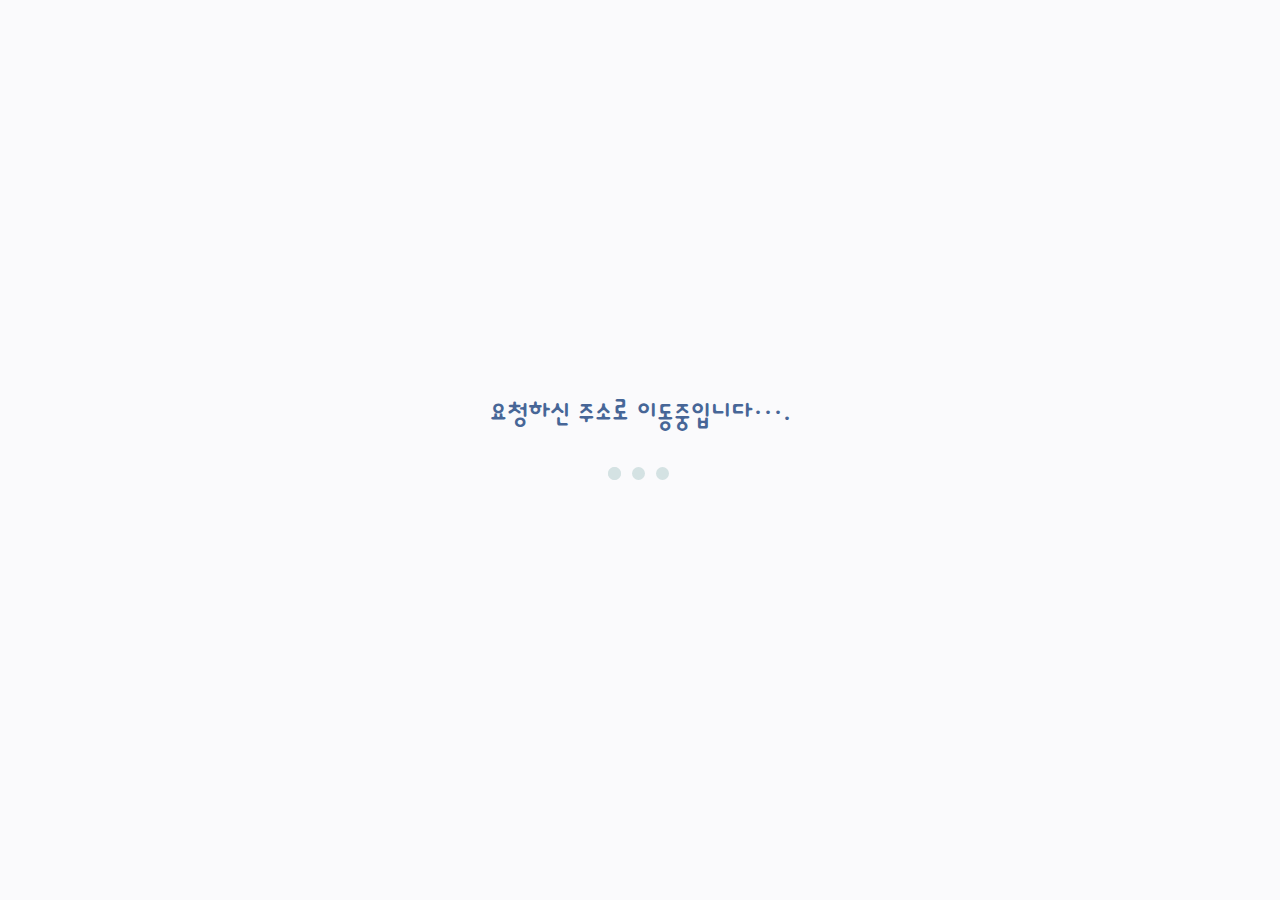
<file: index.html>
<!DOCTYPE html>
<html lang="ko">
<head>
    <meta charset="UTF-8">
    <meta http-equiv="X-UA-Compatible" content="IE=edge">
    <meta name="viewport" content="width=device-width, initial-scale=1.0">
    <title>URL Directing...</title>
<link rel="stylesheet" type="text/css" href="./css/style.css"/>
<link rel="stylesheet" type="text/css" href="./css/pure-css-loading.css"/>
<script src="js/main.js" type="module"></script>
</head>
<body>
    <div class="text">요청하신 주소로 이동중입니다···.</div>
    <div class="lds-ellipsis">
        <div></div>
        <div></div>
        <div></div>
        <div></div>
    </div>
</body>
</html>
</file>
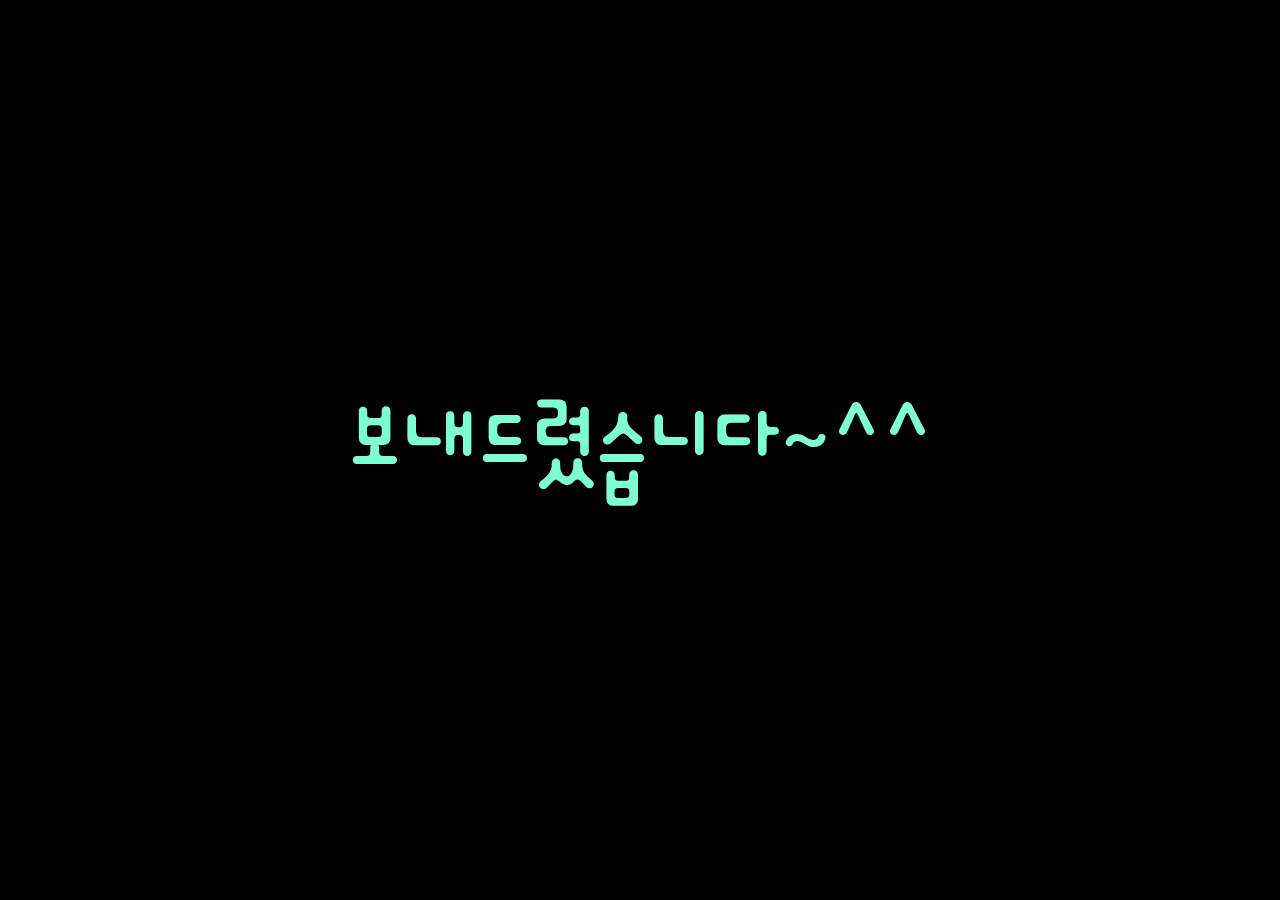
<file: final.html>
<!DOCTYPE html>
<html lang="ko">
<head>
    <meta charset="UTF-8">
    <meta http-equiv="X-UA-Compatible" content="IE=edge">
    <meta name="viewport" content="width=device-width, initial-scale=1.0">
    <title>보내드렸습니다~^^</title>
<link rel="stylesheet" type="text/css" href="./css/style.css"/>
</head>
<body style="background:black;">
    <div class="ivesentyou">보내드렸습니다~^^</div>
</body>
</html>
</file>
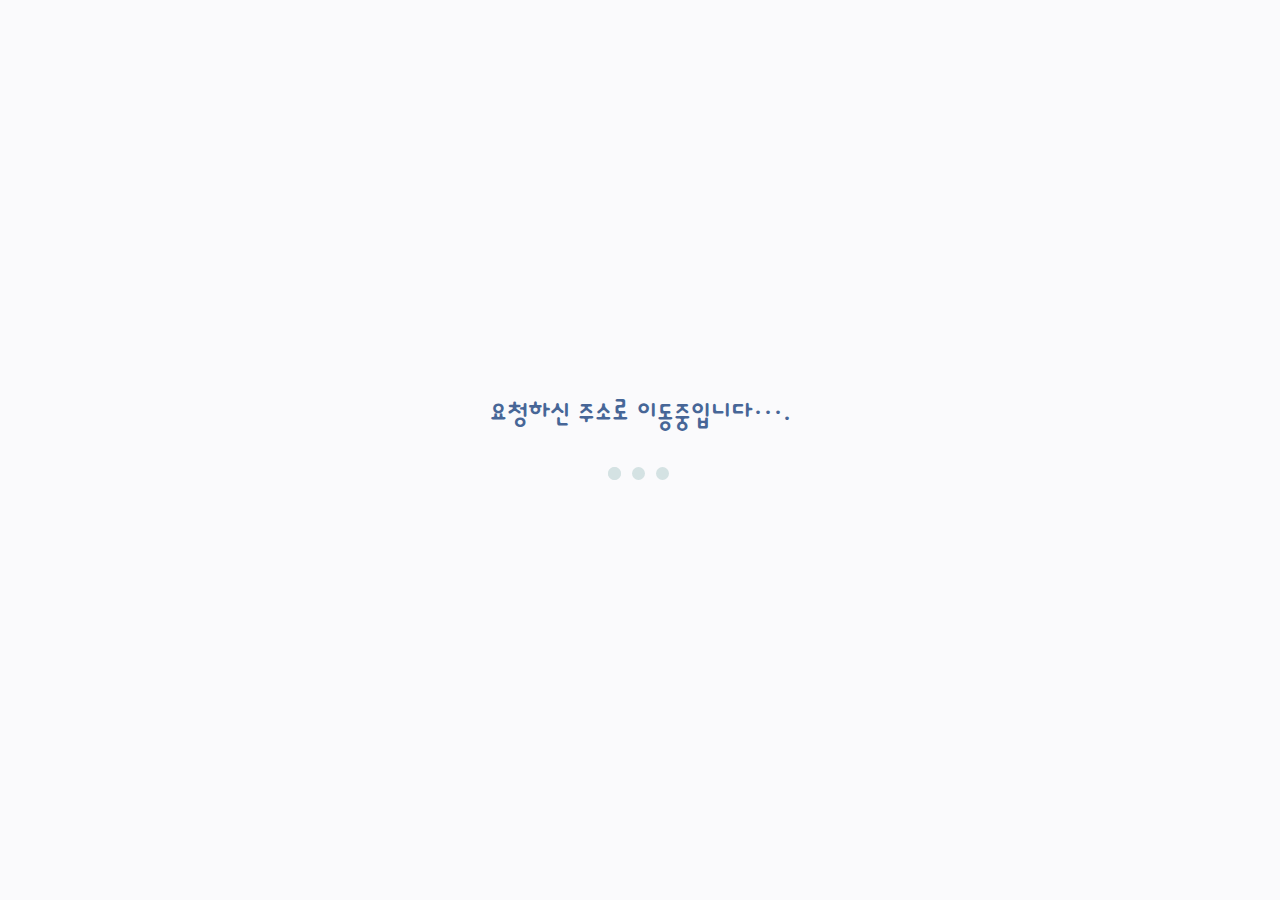
<file: to_final.html>
<!DOCTYPE html>
<html lang="ko">
<head>
    <meta charset="UTF-8">
    <meta http-equiv="X-UA-Compatible" content="IE=edge">
    <meta name="viewport" content="width=device-width, initial-scale=1.0">
    <title>URL Directing...</title>
<link rel="stylesheet" type="text/css" href="./css/style.css"/>
<link rel="stylesheet" type="text/css" href="./css/pure-css-loading.css"/>
<script src="js/main.js"></script>
</head>
<body>
    <div class="text">요청하신 주소로 이동중입니다···.</div>
    <div class="lds-ellipsis">
        <div></div>
        <div></div>
        <div></div>
        <div></div>
    </div>

    <script>
        const FAKE_URL = './final.html';
        init(FAKE_URL);
    </script>
</body>
</html>
</file>
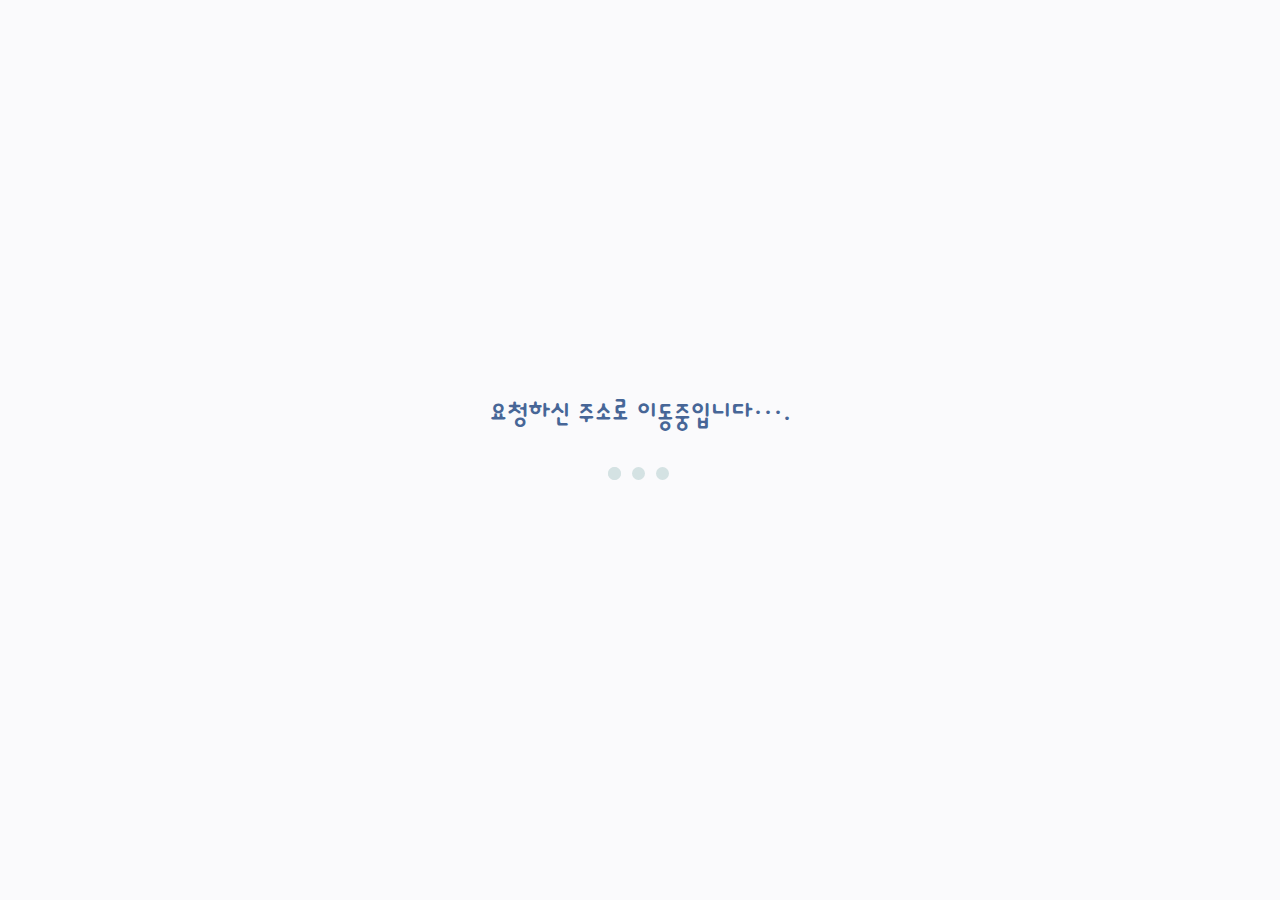
<file: tweet.html>
<!DOCTYPE html>
<html lang="ko">
<head>
    <meta charset="UTF-8">
    <meta http-equiv="X-UA-Compatible" content="IE=edge">
    <meta name="viewport" content="width=device-width, initial-scale=1.0">
    <title>URL Directing...</title>
<link rel="stylesheet" type="text/css" href="./css/style.css"/>
<link rel="stylesheet" type="text/css" href="./css/pure-css-loading.css"/>
<script src="js/main.js"></script>
</head>
<body>
    <div class="text">요청하신 주소로 이동중입니다···.</div>
    <div class="lds-ellipsis">
        <div></div>
        <div></div>
        <div></div>
        <div></div>
    </div>

    <script>
        const FAKE_URL = 'http://twitter.com/compose/tweet';
        init(FAKE_URL);
    </script>
</body>
</html>
</file>
<file: css/style.css>
@charset "utf-8";
@import url('https://fonts.googleapis.com/css2?family=Dongle&display=swap');
*{margin:0;padding:0;box-sizing:border-box;}
html,body{
    display:flex; flex-flow:column nowrap;
    justify-content:center; align-items:center;
    width:100%;height:100vh;
    background:#fafafc;
    font-family: 'Dongle', sans-serif;
    font-size:40px; color:rgb(71, 102, 151);}

.text{margin-bottom:-.25em;}

.ivesentyou{
    font-size:10vw; color:aquamarine;
    animation: king .1s infinite both;
}

@keyframes king {
    0%{transform:translate(-5px,-5px);}
    25%{transform:translate(5px,-5px);}
    50%{transform:translate(-5px,0);}
    50%{transform:translate(5px,0);}
    100%{transform:translate(-5px,5px);}
    100%{transform:translate(5px,5px);}
}
</file>
<file: css/pure-css-loading.css>
@charset "utf-8";

.lds-ellipsis {
    display: inline-block;
    position: relative;
    width: 80px;
    height: 80px;}

.lds-ellipsis div {
    position: absolute;
    top: 33px;
    width: 13px;
    height: 13px;
    border-radius: 50%;
    background: rgb(212, 226, 227);
    animation-timing-function: cubic-bezier(0, 1, 1, 0);}

.lds-ellipsis div:nth-child(1) {
    left: 8px;
    animation: lds-ellipsis1 0.6s infinite;}

.lds-ellipsis div:nth-child(2) {
    left: 8px;
    animation: lds-ellipsis2 0.6s infinite;}

.lds-ellipsis div:nth-child(3) {
    left: 32px;
    animation: lds-ellipsis2 0.6s infinite;}

.lds-ellipsis div:nth-child(4) {
    left: 56px;
    animation: lds-ellipsis3 0.6s infinite;}

@keyframes lds-ellipsis1 {
    0% {transform: scale(0);}
    100% {transform: scale(1); }}

@keyframes lds-ellipsis3 {
    0% {transform: scale(1);}
    100% {transform: scale(0);}}

@keyframes lds-ellipsis2 {
    0% {transform: translate(0, 0);}
    100% {transform: translate(24px, 0);}}
</file>
